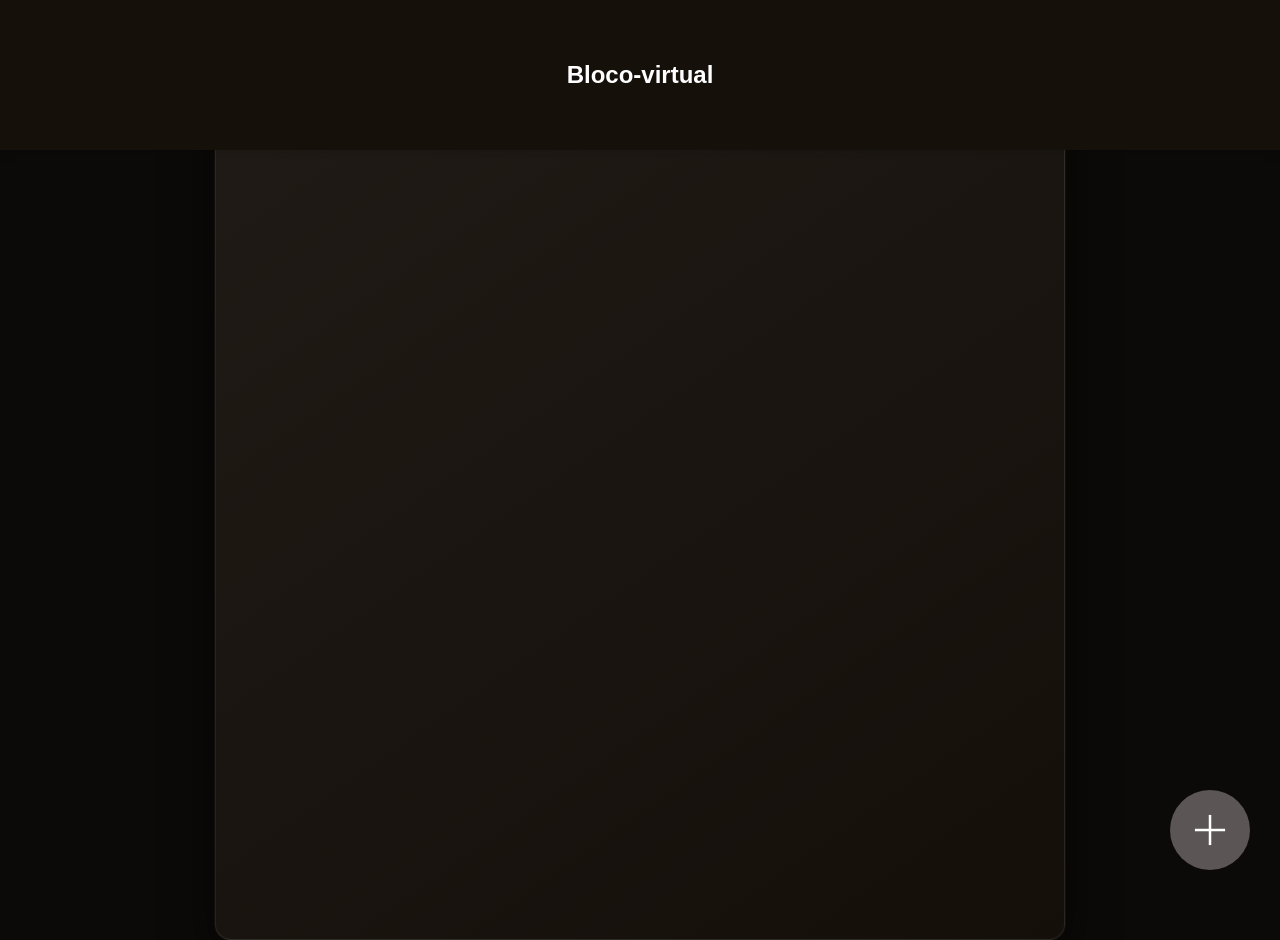
<file: bloco de notas/index.html>
<!DOCTYPE html>
<html lang="pt-br"> 
<head>
     <link rel="icon" type="image/x-icon"href="icon/ic.png">
    <meta charset="UTF-8">
    <link rel="stylesheet" href="conteudo_css/coloracao.css">
    <meta name="viewport" content="width=device-width, initial-scale=1.0">
</head>
<body>

    <div class="Bann">
        <h2>Bloco-virtual</h2>
    </div>

    <button class = "butao_princ"type="button" id="but" onclick="prepararNovaNota()"></button>

    <div class="escrev" style="display: none;">
        <button class="btn-fechar-icon" onclick="alternarMenuNota()">&#10006;</button>
        
        <textarea id="tt_nota" placeholder="Título da sua nota" oninput="atualizar()"></textarea>
        <textarea id="nota" placeholder="Escreva sua nota aqui..." oninput="atualizar()"></textarea> 
    </div>

    <div id="salva_nota"></div>

    <script src="arq_jv/copot.js"></script>
</body>
</html>
</file>
<file: bloco de notas/conteudo_css/coloracao.css>
html {
    background-color: rgb(12, 10, 8); /* Um tom ainda mais escuro para contraste */
    height: 100%;
}
body {
    /* Cores e Fundo */
    background-color: rgb(21, 16, 10);
    background: linear-gradient(145deg, rgba(35, 30, 25, 0.9), rgba(21, 16, 10, 0.95));
    
    /* Centralização e Tamanho */
    margin: 40px auto; /* 40px de topo/baixo e 'auto' centraliza nas laterais */
    width: 90%;
    max-width: 850px;
    min-height: 100vh;
    
    /* Estética do Retângulo (O "Efeito Atrativo") */
    border: 1px solid rgba(255, 255, 255, 0.08);
    border-radius: 16px;
    padding: 40px;
    
    /* Sombras para profundidade */
    box-shadow: 
        0px 20px 50px rgba(0, 0, 0, 0.6),
        0px 0px 0px 1px rgba(255, 255, 255, 0.05); /* Linha de brilho interna */
        
    /* Organização Interna */
    display: flex;
    flex-direction: column;
    align-items: center;
    box-sizing: border-box;
    
    /* Tipografia base */
    color: #e0e0e0;
    font-family: 'Segoe UI', Tahoma, Geneva, Verdana, sans-serif;
}
.escrev {
    display: none;
    flex-direction: column;
    align-items: center;
    width: 100vw;  
    height: 100vh;
    max-width: none; 
    position: fixed;
    padding-top: 50px;
    top:0;
    left: 0;
  
  
    padding: 40px 20px 20px 20px;
    background-color: rgb(21, 16, 10);
    border-radius: 0;
    box-shadow: 0px 4px 10px rgba(240, 239, 239, 0.1);
    z-index: 2000;
    box-sizing: border-box;
}

textarea#tt_nota {
    width: 100%;
    
    padding: 10px 15px;
    background-color: transparent;
    font-family: 'Comic Sans MS', cursive, sans-serif;
    color:rgb(255, 254, 253);
    
    font-size: 30px;
    min-height: 25px;
    word-wrap: break-word;
    border: none;
    border-bottom: 1px solid rgb(21, 16, 10);
    border-radius: 12.5px;
    outline: none;
    box-sizing: border-box;
}

.btn-fechar-icon {
    position: absolute;
    top: 15px;
    right: 15px;
    width: 30px !important;
    height: 30px !important;
    background-image: none !important;
    background-color: rgb(255, 255, 255) !important;
    border: none;
    font-size: 20px;
    cursor: pointer;
    display: flex;
    justify-content: center;
    align-items: center;
}

.btn-fechar-icon:hover {
    color: #ff4d4d;
    background-color: rgb(255, 255, 255) !important;
    transform: scale(1.2) rotate(90deg);
}

textarea#nota {
    width: 100%;
   height: 100%;
   flex: 1;

    margin-top: 15px;
    padding: 10px 15px;
    font-family: 'Gill Sans', 'Gill Sans MT', Calibri, 'Trebuchet MS', sans-serif;
    color:rgb(255, 254, 253);
    font-size: 30px;
    background-color: transparent;
    border-radius: 12.5px;
    border: none;
    border-bottom: 1px solid rgb(21, 16, 10);
    outline: none;
    resize: none;
}

.butao_princ {
    width: 80px;
    height: 80px;
    position: fixed;
    bottom: 30px;
    right: 30px;
    z-index: 1000;
    border-radius: 50%;
    border: none;
    background-color: rgb(91, 85, 85);
    background-image: url("but.png");
    background-size: 50%;
    background-position: center;
    background-repeat: no-repeat;
    transition: all 0.3s ease;
}
.butao_princ:hover {
    background-color: rgb(91, 85, 85);
    transform: scale(1.1);
    box-shadow: 0px 4px 15px rgba(0, 0, 0, 0.2);
    filter: brightness(1.1);
}

.butao_princ:active {
    background-image: url("trast.png");
    transform: scale(0.95);
    box-shadow: inset 0px 4px 8px rgba(0, 0, 0, 0.3);
    filter: brightness(0.9);
    transition: none;
}

.Bann {
    position: absolute; 
    top: 0;
    left: 0;
    width: 100%;
    height: 150px; 
    
    background-color: rgb(21, 16, 10);
    display: flex;
    justify-content: center;
    align-items: center;
    
    box-shadow: 0px 4px 10px rgba(0, 0, 0, 0.1);
    color: white; /* Cor do texto dentro do quadrado */
    font-family: sans-serif;
}


/*container*/


/* Garante que as notas fiquem abaixo do banner e centralizadas */
/* Este é o container principal onde as notas aparecem */
/* Container que guarda as notas salvas */
#salva_nota {
    display: flex;
    flex-wrap: wrap; 
    gap: 20px;
    padding: 20px;
    /* Ajustado: Banner tem 150px, então colocamos 180px para dar respiro */
    margin-top: 180px; 
    width: 100%;
    justify-content: center; /* Centraliza a grade de notas */
}

/* O Card da Nota (O que estava faltando cor e definição) */
.card-nota {
    background-color: #1e1b1b; /* Cor escura premium */
    border: 1px solid #332d2d;
    border-radius: 12px;
    padding: 15px;
    width: 250px; 
    min-height: 150px;
    cursor: pointer;
    box-shadow: 0px 4px 10px rgba(0, 0, 0, 0.3);
    transition: transform 0.2s ease;
    word-wrap: break-word; /* Evita que o texto saia do card */
}

.card-nota:hover {
    transform: translateY(-5px); /* Efeito de flutuar ao passar o mouse */
}
/* Título da Nota dentro do card */
.card-title {
    color: #e6e1e1;             /* Branco levemente acinzentado */
    font-family: 'Segoe UI', Roboto, sans-serif;
    font-size: 1.1rem;
    font-weight: 500;
    margin-bottom: 8px;
    word-wrap: break-word;      /* Faz o texto quebrar se for muito longo */
}

/* Corpo do texto dentro do card */
.card-body {
    color: #cdc4c4;             /* Cinza claro para leitura confortável */
    font-family: 'Segoe UI', Roboto, sans-serif;
    font-size: 0.95rem;
    line-height: 1.5;
    white-space: pre-wrap;      /* Respeita as quebras de linha que você digitar */
    margin-bottom: 16px;
}

/* Selo de "Salvo" ou Data no rodapé */
.badge-data {
    display: inline-block;
    background-color: #2b2626;  /* Fundo levemente mais claro que o card */
    color: #a09595;
    font-size: 0.75rem;
    padding: 4px 10px;
    border-radius: 8px;
    font-family: sans-serif;
}

.card-footer {
    
    color:beige;
    border:#2b2626;
    font-family: sans-serif;

}

/*parte dedicada ao menu de exclusão.*/
/* Container do card precisa ser relative para o botão flutuar dentro dele */
.card-nota {
    position: relative; 
    /* ... seus outros estilos de fundo escuro ... */
}

/* O botão de três pontinhos flutuando no canto */
.btn-opcoes {
    position: absolute;
    top: 5px;
    right: 5px;
    background: none;
    border: none;
    cursor: pointer;
    font-size: 1.2rem;
    color: rgba(255, 255, 255, 0.5); /* Branco semi-transparente como na imagem */
    padding: 5px;
    line-height: 1;
    z-index: 5;
}

.btn-opcoes:hover {
    color: #ffffff;
}

/* O Menu suspenso ajustado */
.menu-dropdown {
    position: absolute;
    right: 5px;
    top: 30px; /* Logo abaixo do botão */
    background: #333; /* Fundo escuro para combinar com seu tema */
    border: 1px solid #444;
    box-shadow: 0 4px 15px rgba(0, 0, 0, 0.5);
    border-radius: 4px;
    z-index: 100;
    width: 130px;
    overflow: hidden;
}

.menu-dropdown button {
    display: block;
    width: 100%;
    padding: 10px 15px;
    border: none;
    background: none;
    text-align: left;
    cursor: pointer;
    font-size: 0.85rem;
    color: white;
}

.menu-dropdown button:hover {
    background-color: #444;
}

.btn-excluir {
    color: #ff4d4d !important;
    border-top: 1px solid #444 !important;
}
</file>
